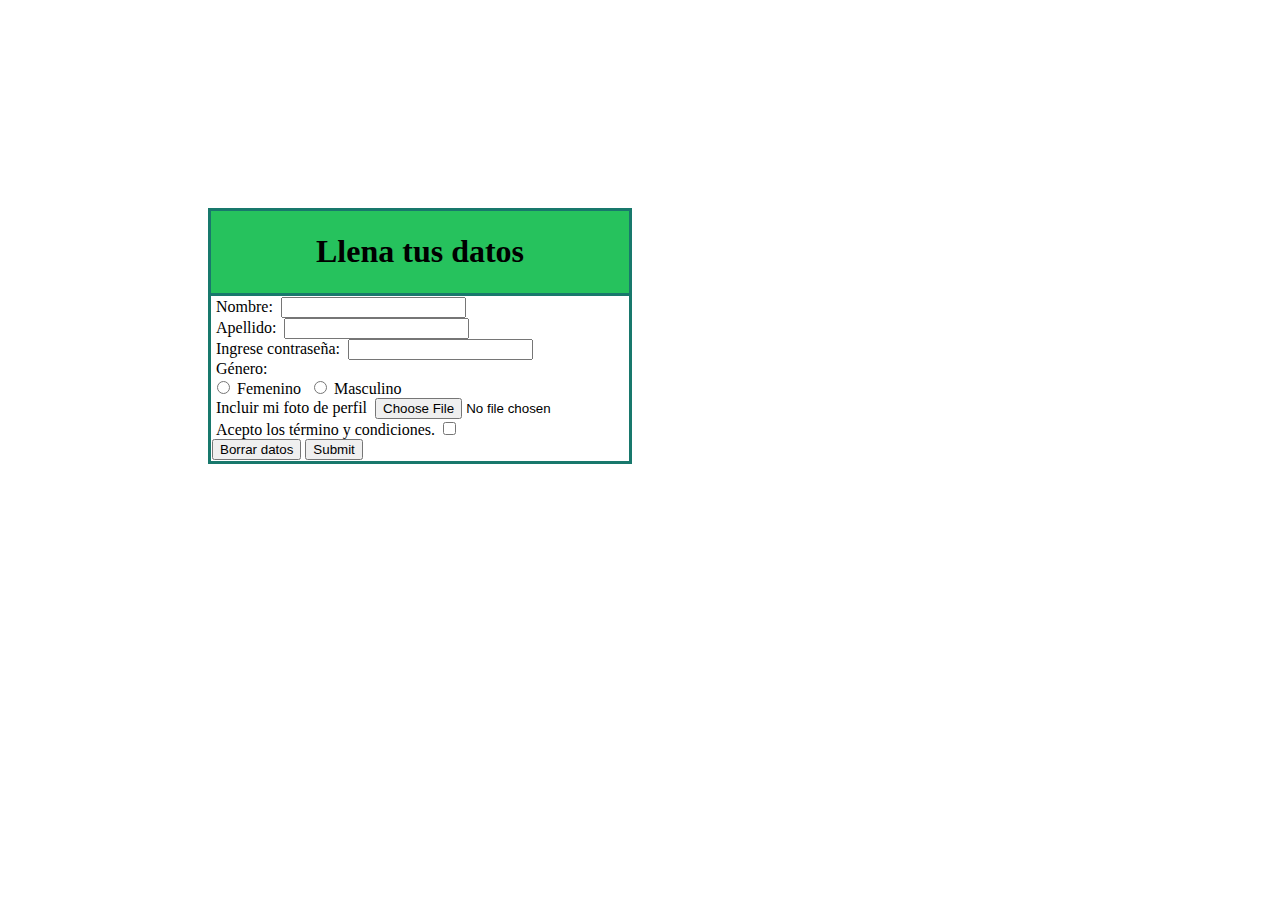
<file: Lunes/clase1Formularios/index.html>
<!DOCTYPE html>
<html lang="es">
<head>
	<meta charset="UTF-8">
	<link rel="stylesheet" href="css/style.css">
	<title>Formularios</title>
</head>
<body>

<table class="miTabla">
	<tr><th><h1>Llena tus datos</h1></th></tr>
	<tr><td>
		<form action="">
		<!--input: elementos del formulario
			text: ingresa texto sin formato específico-->
		<span>Nombre: </span><input type="text"><br>
		<span>Apellido: </span><input type="text"><br>
		<span>Ingrese contraseña: </span><input type="password"><br>
		<span>Género: </span>
		<div>
			<!--El radio es para la selección de una opción ya dada y con el name hace que sea una u otra, no las dos.-->
			<input type="radio" value="Femenino" name="genero"><span>Femenino</span>
			<input type="radio" value="Masculino" name="genero"><span>Masculino</span>
		</div>
		<span>Incluir mi foto de perfil </span><input type="file" name="foto" accept="jpg"><br>
		<span>Acepto los término y condiciones.</span><input type="checkbox" name="terminos"><br>
		<input type="reset" name="limpiar" value="Borrar datos">
		<input type="submit">
	</form>
	</td></tr>
</table>
</body>
</html>
</file>
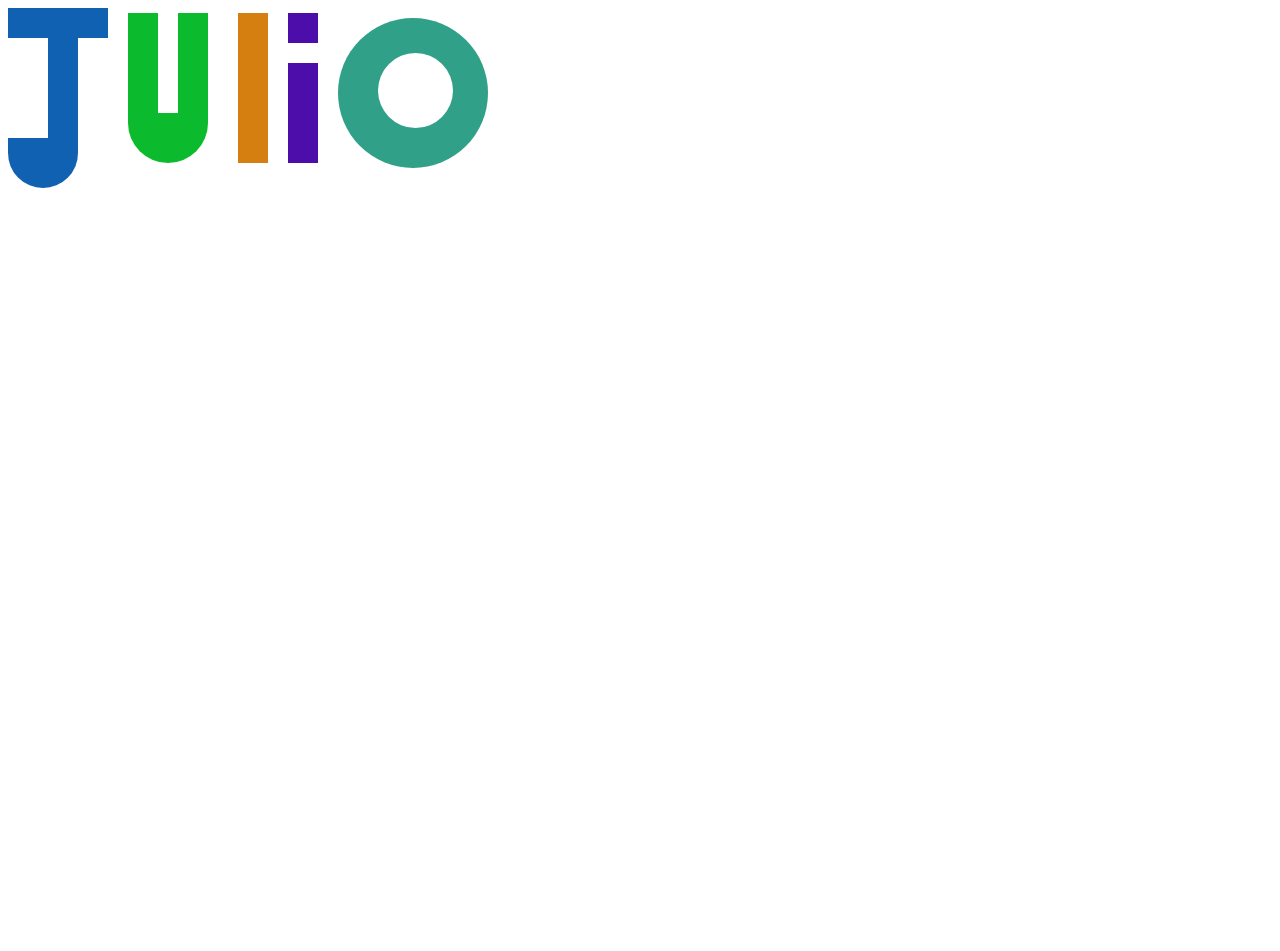
<file: Lunes/tareaNombreWeb/index.html>
<!DOCTYPE html>
<html lang="en">
<head>
	<meta charset="UTF-8">
	<link rel="stylesheet" href="css/style.css">
	<title>Nombre con Figuras</title>
</head>
<body>
	<div class="jota"></div>
	<div class="jota2"></div>
	<div class="jota3"></div>
	<div class="uh"></div>
	<div class="uh2"></div>
	<div class="uh3"></div>
	<div class="ele"></div>
	<div class="ih"></div>
	<div class="ih2"></div>
	<div class="oh"></div>
	<div class="oh2"></div>
</body>
</html>
</file>
<file: Lunes/clase1Formularios/css/style.css>
span{
	padding: 4px;
}

table, th, td{
	border: 3px solid #18786C;
	text-align: justify-all;
	border-collapse: collapse;
}

.miTabla{
	transform: translate(200px, 200px);
}

.miTabla tr:nth-child(1){
	background-color: #26C25D;
}
</file>
<file: Lunes/tareaNombreWeb/css/style.css>
.jota{
	height: 30px;
	width: 100px;
	background-color: #1161B3;
}

.jota2{
	height: 100px;
	width: 30px;
	background-color: #1161B3;
	transform: translate(40px, 0px);
}

.jota3{
	width: 70px;
	height: 50px;
	background-color: #1161B3;	
	border-radius: 0px 0px 100px 100px;
}

.uh{
	height: 100px;
	width: 30px;
	background-color: #0CBB2D;
	transform: translate(120px, -175px);
}

.uh2{
	height: 100px;
	width: 30px;
	background-color: #0CBB2D;
	transform: translate(170px, -275px);
}

.uh3{
	width: 80px;
	height: 50px;
	background-color: #0CBB2D;	
	border-radius: 0px 0px 100px 100px;
	transform: translate(120px, -275px);

}

.ele{
	width: 30px;
	height: 150px;
	background-color: #D57F10;
	transform: translate(230px, -425px);
}

.ih{
	width: 30px;
	height: 100px;
	background-color: #4C0DAA;
	transform: translate(280px, -525px);	
}

.ih2{
	width: 30px;
	height: 30px;
	background-color: #4C0DAA;
	transform: translate(280px, -675px);	
}

.oh{
	width: 150px;
	height: 150px;
	border-radius: 50%;
	background-color: #30A188;
	transform: translate(330px, -700px);
}

.oh2{
	width: 75px;
	height: 75px;
	border-radius: 50%;
	background-color: white;
	transform: translate(370px, -815px);
}
</file>
